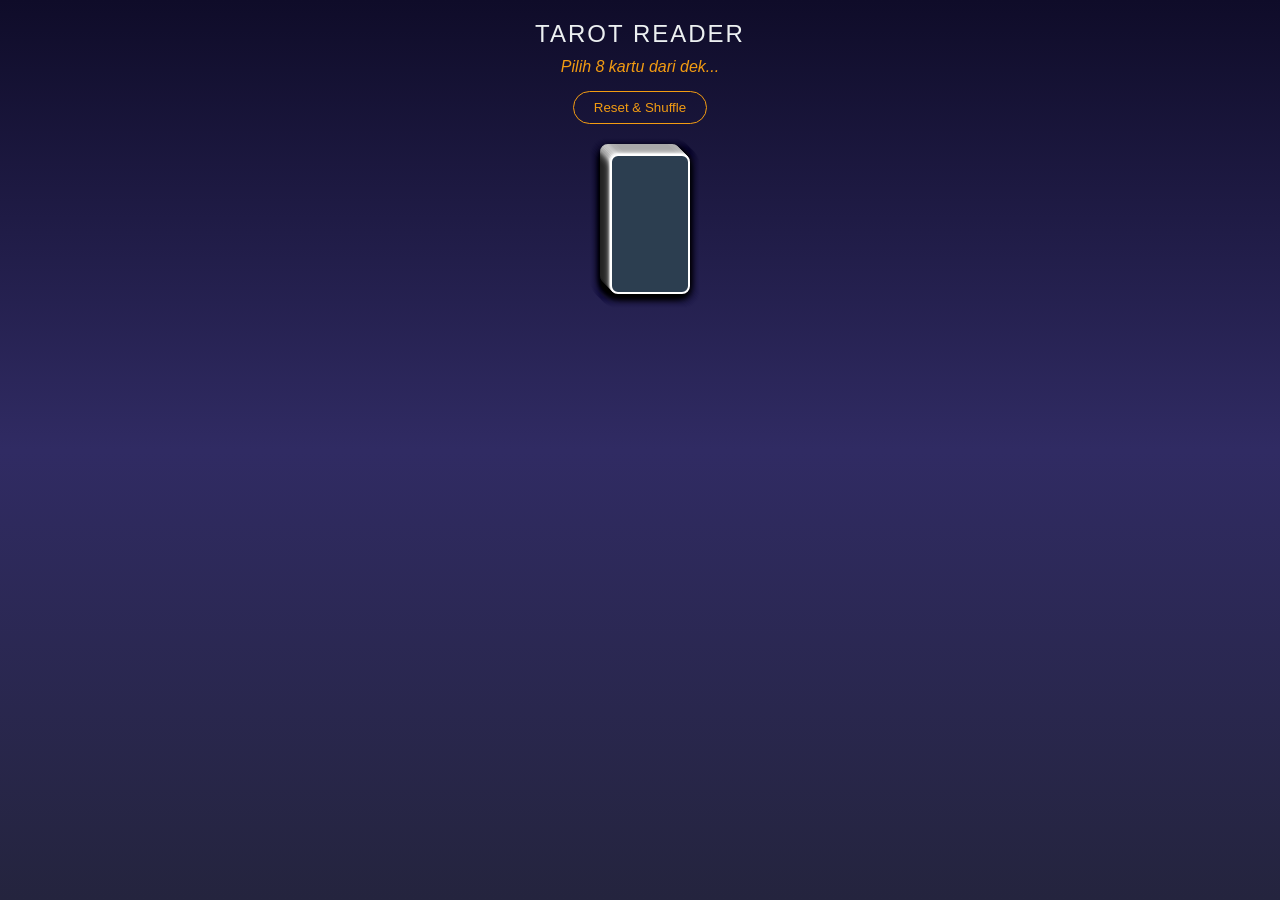
<file: Index.html>
<!DOCTYPE html>
<html lang="id">
<head>
    <meta charset="UTF-8">
    <meta name="viewport" content="width=device-width, initial-scale=1.0, maximum-scale=1.0, user-scalable=no">
    <title>Tarot Insight - 8 Cards</title>
    <style>
        :root {
            --bg-color: #0f0c29;
            --card-width: 80px;
            --card-height: 140px;
            --accent: #f39c12;
            --text: #ecf0f1;
        }

        * { box-sizing: border-box; margin: 0; padding: 0; }

        body {
            background: linear-gradient(to bottom, #0f0c29, #302b63, #24243e);
            color: var(--text);
            font-family: 'Segoe UI', Tahoma, Geneva, Verdana, sans-serif;
            min-height: 100vh;
            display: flex;
            flex-direction: column;
            align-items: center;
            overflow-x: hidden;
            touch-action: manipulation;
        }

        h1 { margin: 20px 0 10px; font-weight: 300; letter-spacing: 2px; font-size: 1.5rem; text-transform: uppercase; }

        /* Status & UI Controls */
        #status-bar { margin-bottom: 15px; font-style: italic; color: var(--accent); }
        .controls { margin-bottom: 20px; z-index: 100; }
        button {
            background: transparent;
            border: 1px solid var(--accent);
            color: var(--accent);
            padding: 8px 20px;
            border-radius: 20px;
            cursor: pointer;
            transition: 0.3s;
        }
        button:hover { background: var(--accent); color: #000; }

        /* Deck Area */
        .deck-container {
            position: relative;
            width: 100%;
            height: 200px;
            display: flex;
            justify-content: center;
            perspective: 1000px;
            margin-bottom: 40px;
        }

        .deck-card {
            position: absolute;
            width: var(--card-width);
            height: var(--card-height);
            background: #2c3e50;
            border-radius: 8px;
            border: 2px solid #fff;
            background-image: url('https://upload.wikimedia.org/wikipedia/commons/5/54/Tarot_Back.png');
            background-size: cover;
            cursor: pointer;
            transition: transform 0.6s cubic-bezier(0.23, 1, 0.32, 1), box-shadow 0.3s;
            box-shadow: 0 4px 8px rgba(0,0,0,0.5);
        }

        .deck-card:hover { transform: translateY(-10px) scale(1.05); box-shadow: 0 10px 20px rgba(243, 156, 18, 0.4); }

        /* Layout Final */
        .layout-grid {
            display: none; /* Muncul setelah 8 kartu dipilih */
            position: relative;
            width: 100%;
            max-width: 500px;
            height: 600px;
            margin: 20px auto;
        }

        .slot {
            position: absolute;
            width: var(--card-width);
            height: var(--card-height);
            transition: all 0.8s ease-in-out;
        }

        /* Mapping Posisi sesuai instruksi */
        /* Center Cross */
        .slot-1 { left: 30%; top: 35%; transform: translateX(-50%); } 
        .slot-2 { left: 30%; top: 35%; transform: translateX(-50%) rotate(90deg); z-index: 10; }
        .slot-3 { left: 30%; top: 5%; transform: translateX(-50%); }
        .slot-4 { left: 30%; top: 65%; transform: translateX(-50%); }
        .slot-5 { left: 60%; top: 35%; transform: translateX(-50%); }
        /* Right Column */
        .slot-7 { left: 85%; top: 35%; transform: translateX(-50%); }
        .slot-6 { left: 85%; top: 65%; transform: translateX(-50%); }
        .slot-8 { left: 85%; top: 5%; transform: translateX(-50%); }

        /* Card Visuals */
        .card-inner {
            position: relative;
            width: 100%;
            height: 100%;
            transform-style: preserve-3d;
            transition: transform 0.8s;
        }

        .card-inner.flipped { transform: rotateY(180deg); }

        .card-face {
            position: absolute;
            width: 100%;
            height: 100%;
            backface-visibility: hidden;
            border-radius: 8px;
            overflow: hidden;
            border: 1px solid #fff;
        }

        .card-back { background-image: url('https://upload.wikimedia.org/wikipedia/commons/5/54/Tarot_Back.png'); background-size: cover; }
        .card-front { transform: rotateY(180deg); background-color: #fff; display: flex; flex-direction: column; }
        
        .card-img { width: 100%; height: 85%; object-fit: cover; }
        .card-name { 
            font-size: 8px; color: #000; text-align: center; 
            padding: 2px; background: #fff; flex-grow: 1;
            display: flex; align-items: center; justify-content: center;
            font-weight: bold; line-height: 1;
        }

        .reversed { transform: rotate(180deg); }

        @media (max-width: 400px) {
            :root { --card-width: 65px; --card-height: 110px; }
            .layout-grid { height: 500px; }
        }
    </style>
</head>
<body>

    <h1>Tarot Reader</h1>
    <div id="status-bar">Pilih 8 kartu dari dek...</div>

    <div class="controls">
        <button onclick="resetGame()">Reset & Shuffle</button>
    </div>

    <div id="deck" class="deck-container"></div>
    <div id="layout" class="layout-grid"></div>

    <audio id="card-flip-sound" src="https://www.soundjay.com/misc/sounds/page-flip-01a.mp3" preload="auto"></audio>

    <script>
        const cardsData = [
            { name: "The Fool", img: "m00.jpg" }, { name: "The Magician", img: "m01.jpg" }, { name: "The High Priestess", img: "m02.jpg" },
            { name: "The Empress", img: "m03.jpg" }, { name: "The Emperor", img: "m04.jpg" }, { name: "The Hierophant", img: "m05.jpg" },
            { name: "The Lovers", img: "m06.jpg" }, { name: "The Chariot", img: "m07.jpg" }, { name: "Strength", img: "m08.jpg" },
            { name: "The Hermit", img: "m09.jpg" }, { name: "Wheel of Fortune", img: "m10.jpg" }, { name: "Justice", img: "m11.jpg" },
            { name: "The Hanged Man", img: "m12.jpg" }, { name: "Death", img: "m13.jpg" }, { name: "Temperance", img: "m14.jpg" },
            { name: "The Devil", img: "m15.jpg" }, { name: "The Tower", img: "m16.jpg" }, { name: "The Star", img: "m17.jpg" },
            { name: "The Moon", img: "m18.jpg" }, { name: "The Sun", img: "m19.jpg" }, { name: "Judgement", img: "m20.jpg" },
            { name: "The World", img: "m21.jpg" }
        ];

        // Tambahkan Minor Arcana secara dinamis
        const suits = ['Wands', 'Cups', 'Swords', 'Pentacles'];
        const suitCodes = ['w', 'c', 's', 'p'];
        const values = ['01','02','03','04','05','06','07','08','09','10','11','12','13','14'];
        const names = ['Ace', 'Two', 'Three', 'Four', 'Five', 'Six', 'Seven', 'Eight', 'Nine', 'Ten', 'Page', 'Knight', 'Queen', 'King'];

        suits.forEach((suit, sIdx) => {
            values.forEach((val, vIdx) => {
                cardsData.push({
                    name: `${names[vIdx]} of ${suit}`,
                    img: `${suitCodes[sIdx]}${val}.jpg`
                });
            });
        });

        const API_BASE = "https://www.sacred-texts.com/tarot/pkt/img/";
        let selectedCount = 0;
        const maxSelection = 8;
        let isShuffling = false;

        function shuffle(array) {
            return array.sort(() => Math.random() - 0.5);
        }

        function playSound() {
            const sound = document.getElementById('card-flip-sound');
            sound.currentTime = 0;
            sound.play().catch(() => {}); // Prevent error if browser blocks auto-audio
        }

        function createDeck() {
            const deckDiv = document.getElementById('deck');
            const layoutDiv = document.getElementById('layout');
            deckDiv.innerHTML = '';
            layoutDiv.innerHTML = '';
            layoutDiv.style.display = 'none';
            selectedCount = 0;
            document.getElementById('status-bar').innerText = "Pilih 8 kartu dari dek...";

            const currentDeck = shuffle([...cardsData]);
            
            // Tampilkan 20 kartu visual saja sebagai representasi deck
            for (let i = 0; i < 20; i++) {
                const cardEl = document.createElement('div');
                cardEl.className = 'deck-card';
                cardEl.style.left = `calc(50% - 40px + ${i * 0.5}px)`;
                cardEl.style.top = `${i * 0.5}px`;
                cardEl.style.zIndex = i;
                
                cardEl.onclick = function() {
                    if (selectedCount < maxSelection) {
                        selectCard(currentDeck.pop());
                        this.style.opacity = '0';
                        this.style.pointerEvents = 'none';
                    }
                };
                deckDiv.appendChild(cardEl);
            }
        }

        function selectCard(cardInfo) {
            selectedCount++;
            playSound();
            
            const layoutDiv = document.getElementById('layout');
            layoutDiv.style.display = 'block';

            const isReversed = Math.random() > 0.7; // 30% chance reversed
            const slot = document.createElement('div');
            slot.className = `slot slot-${selectedCount}`;
            
            const nameDisplay = cardInfo.name + (isReversed ? " (Reversed)" : "");
            const imgUrl = API_BASE + cardInfo.img;

            slot.innerHTML = `
                <div class="card-inner" id="card-${selectedCount}">
                    <div class="card-face card-back"></div>
                    <div class="card-face card-front">
                        <img src="${imgUrl}" class="card-img ${isReversed ? 'reversed' : ''}" alt="${cardInfo.name}">
                        <div class="card-name">${cardInfo.name}</div>
                    </div>
                </div>
            `;

            layoutDiv.appendChild(slot);

            // Trigger Animation
            setTimeout(() => {
                document.getElementById(`card-${selectedCount}`).classList.add('flipped');
            }, 100);

            if (selectedCount === maxSelection) {
                document.getElementById('status-bar').innerText = "Selesai. Inilah ramalan Anda.";
                document.getElementById('deck').style.visibility = 'hidden';
            } else {
                document.getElementById('status-bar').innerText = `Kartu ${selectedCount} terpilih. Pilih lagi...`;
            }
        }

        function resetGame() {
            document.getElementById('deck').style.visibility = 'visible';
            createDeck();
        }

        // Init
        window.onload = createDeck;
    </script>
</body>
</html>
</file>
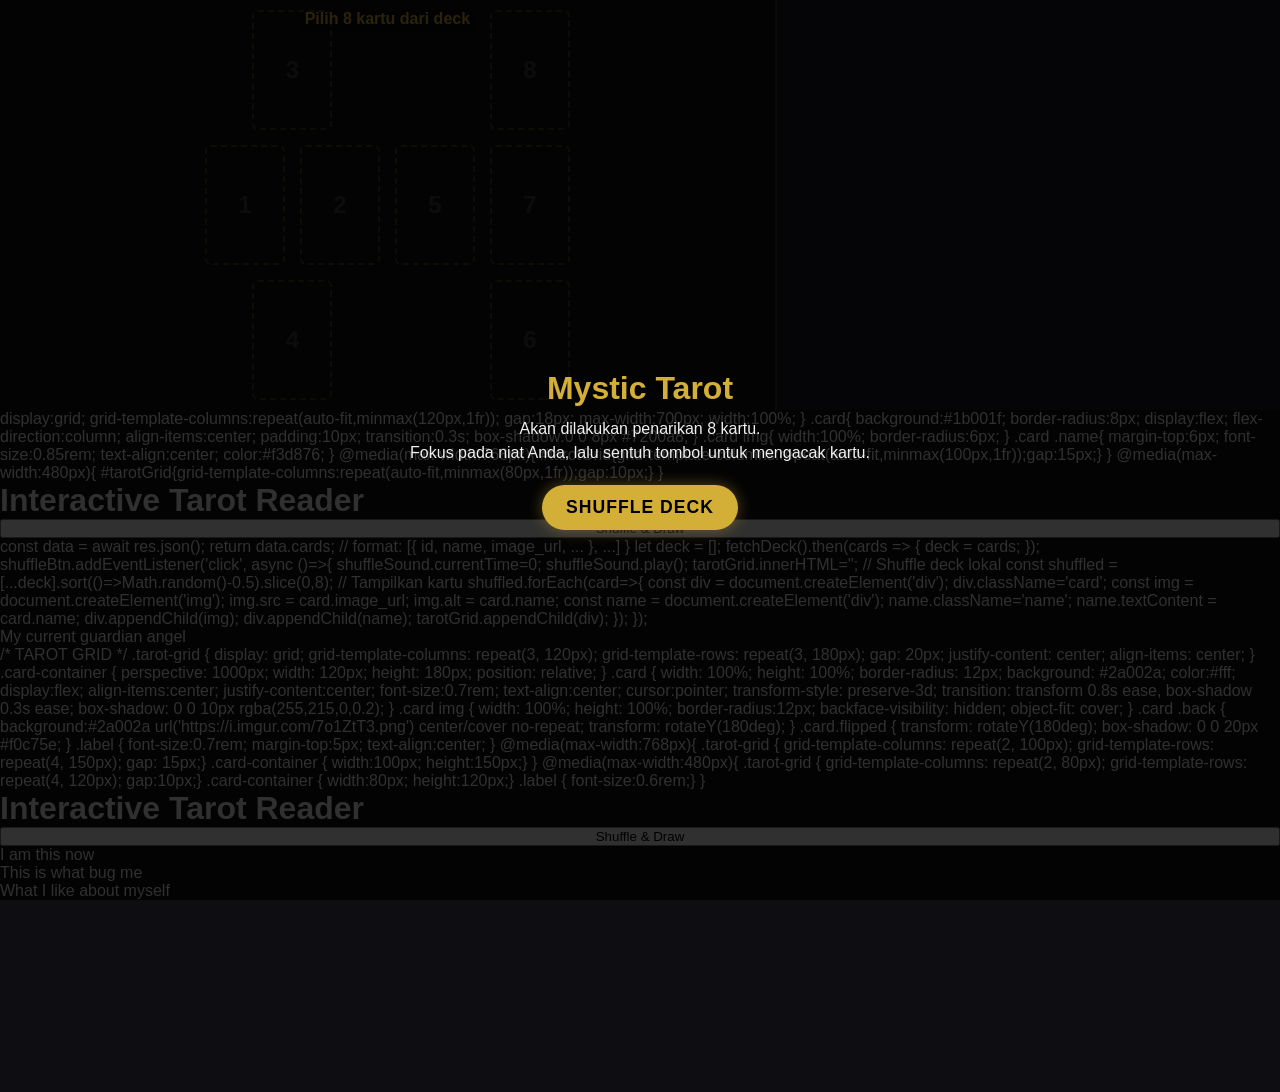
<file: index1.html>
<!DOCTYPE html>
<html lang="id">
<head>
    <meta charset="UTF-8">
    <meta name="viewport" content="width=device-width, initial-scale=1.0, maximum-scale=1.0, user-scalable=no">
    <title>Mystic Tarot Reading</title>
    <style>
        :root {
            --bg-color: #0d0d12;
            --surface: #1a1a24;
            --accent: #d4af37; /* Gold */
            --text: #f0f0f0;
            --card-w: 60px;
            --card-h: 90px;
        }

        @media (min-width: 600px) {
            :root { --card-w: 80px; --card-h: 120px; }
        }

        * {
            box-sizing: border-box;
            margin: 0;
            padding: 0;
            user-select: none;
            -webkit-tap-highlight-color: transparent;
        }

        body, html {
            width: 100%;
            height: 100%;
            background-color: var(--bg-color);
            color: var(--text);
            font-family: 'Segoe UI', Tahoma, Geneva, Verdana, sans-serif;
            overflow: hidden;
            display: flex;
            flex-direction: column;
        }

        /* Layout Utama */
        .app-container {
            display: flex;
            flex-direction: column;
            width: 100%;
            height: 100%;
        }

        /* Mode Landscape */
        @media (orientation: landscape) {
            .app-container { flex-direction: row; }
        }

        /* Area Layout Reading */
        .reading-area {
            flex: 1.5;
            padding: 10px;
            display: flex;
            flex-direction: column;
            align-items: center;
            justify-content: center;
            position: relative;
        }

        .spread-grid {
            display: grid;
            grid-template-columns: repeat(4, var(--card-w));
            grid-template-rows: repeat(3, var(--card-h));
            gap: 15px;
            position: relative;
        }

        .slot {
            width: var(--card-w);
            height: var(--card-h);
            border: 2px dashed rgba(212, 175, 55, 0.3);
            border-radius: 6px;
            display: flex;
            align-items: center;
            justify-content: center;
            position: relative;
            color: rgba(255,255,255,0.2);
            font-size: 1.5rem;
            font-weight: bold;
        }

        /* Mapping Posisi CSS Grid */
        .slot-3 { grid-column: 1 / 3; grid-row: 1; justify-self: center; } 
        .slot-1 { grid-column: 1; grid-row: 2; } 
        .slot-2 { grid-column: 2; grid-row: 2; } 
        .slot-4 { grid-column: 1 / 3; grid-row: 3; justify-self: center; } 
        .slot-5 { grid-column: 3; grid-row: 2; } 
        .slot-8 { grid-column: 4; grid-row: 1; } 
        .slot-7 { grid-column: 4; grid-row: 2; } 
        .slot-6 { grid-column: 4; grid-row: 3; } 

        /* Area Deck di bawah/samping */
        .deck-area {
            flex: 1;
            background: var(--surface);
            border-top: 2px solid #333;
            position: relative;
            overflow: hidden;
            display: flex;
            align-items: center;
            justify-content: center;
        }
        @media (orientation: landscape) {
            .deck-area { border-top: none; border-left: 2px solid #333; }
        }

        /* Styling Kartu */
        .card {
            width: var(--card-w);
            height: var(--card-h);
            perspective: 1000px;
            position: absolute;
            cursor: pointer;
            border-radius: 6px;
        }

        .card-inner {
            width: 100%;
            height: 100%;
            position: relative;
            transition: transform 0.6s cubic-bezier(0.4, 0.2, 0.2, 1);
            transform-style: preserve-3d;
            border-radius: 6px;
            box-shadow: 0 4px 8px rgba(0,0,0,0.5);
        }

        .card.flipped .card-inner {
            transform: rotateY(180deg);
        }

        /* Rotasi horizontal untuk kartu 1 & 2 */
        .card.rotate-90 .card-inner {
            transform: rotate(90deg) rotateY(180deg) scale(0.85);
        }

        .card-front, .card-back {
            width: 100%;
            height: 100%;
            position: absolute;
            backface-visibility: hidden;
            border-radius: 6px;
            overflow: hidden;
            background: #2a2a35;
        }

        .card-back {
            background: linear-gradient(135deg, #1a1a24 25%, transparent 25%) -10px 0,
                        linear-gradient(225deg, #1a1a24 25%, transparent 25%) -10px 0,
                        linear-gradient(315deg, #1a1a24 25%, transparent 25%),
                        linear-gradient(45deg, #1a1a24 25%, transparent 25%);
            background-size: 20px 20px;
            background-color: var(--accent);
            border: 2px solid var(--accent);
        }

        .card-front {
            transform: rotateY(180deg);
            display: flex;
            flex-direction: column;
            background: #000;
            border: 1px solid var(--accent);
        }

        .card-front img {
            width: 100%;
            height: 100%;
            object-fit: cover;
            transition: transform 0.3s ease;
        }

        .card-name-bar {
            position: absolute;
            bottom: 0;
            left: 0;
            width: 100%;
            background: rgba(0, 0, 0, 0.85);
            color: var(--accent);
            font-size: 0.6rem;
            text-align: center;
            padding: 4px 2px;
            white-space: pre-wrap;
            z-index: 10;
        }

        /* UI Overlays */
        .overlay {
            position: absolute;
            top: 0; left: 0; right: 0; bottom: 0;
            background: rgba(0,0,0,0.8);
            display: flex;
            flex-direction: column;
            align-items: center;
            justify-content: center;
            z-index: 2000;
        }

        .btn {
            background: var(--accent);
            color: #000;
            border: none;
            padding: 12px 24px;
            font-size: 1.1rem;
            font-weight: bold;
            border-radius: 30px;
            cursor: pointer;
            text-transform: uppercase;
            letter-spacing: 1px;
            box-shadow: 0 0 15px rgba(212, 175, 55, 0.4);
            margin-top: 20px;
        }

        .btn:active { transform: scale(0.95); }

        .status-text {
            position: absolute;
            top: 10px;
            left: 50%;
            transform: translateX(-50%);
            color: var(--accent);
            font-weight: bold;
            text-shadow: 0 2px 4px rgba(0,0,0,0.8);
            z-index: 100;
            text-align: center;
            width: 100%;
        }

        #controls {
            position: absolute;
            bottom: 10px;
            right: 10px;
            z-index: 100;
            display: none;
        }
    </style>
</head>
<body>

<div class="app-container">
    <div class="reading-area">
        <div class="status-text" id="statusMsg">Pilih 8 kartu dari deck</div>
        <div class="spread-grid">
            <div class="slot slot-3">3</div>
            <div class="slot slot-1">1</div>
            <div class="slot slot-2">2</div>
            <div class="slot slot-5">5</div>
            <div class="slot slot-8">8</div>
            <div class="slot slot-7">7</div>
            <div class="slot slot-4">4</div>
            <div class="slot slot-6">6</div>
        </div>
    </div>

    <div class="deck-area" id="deckArea"></div>
</div>

<div id="controls">
    <button class="btn" onclick="resetApp()" style="padding: 8px 16px; font-size: 0.9rem;">Reset</button>
</div>

<div class="overlay" id="introOverlay">
    <h1 style="color: var(--accent); margin-bottom: 10px; text-align:center;">Mystic Tarot</h1>
    <p style="text-align: center; max-width: 80%; line-height: 1.5;">
        Akan dilakukan penarikan 8 kartu.<br>
        Fokus pada niat Anda, lalu sentuh tombol untuk mengacak kartu.
    </p>
    <button class="btn" onclick="startShuffle()">Shuffle Deck</button>
</div>

<script>
    // Link server yang sudah dipastikan jalan dan berisi gambar .jpg
    const BASE_IMG_URL = "https://ishtarcollective.blob.core.windows.net/rider-waite-tarot/";
    let fullDeck = [];
    let drawCount = 0;
    let audioCtx = null;

    // 1. GENERASI DECK
    function generateDeck() {
        fullDeck = [];
        const majors = [
            "The Fool", "The Magician", "The High Priestess", "The Empress", "The Emperor",
            "The Hierophant", "The Lovers", "The Chariot", "Strength", "The Hermit",
            "Wheel of Fortune", "Justice", "The Hanged Man", "Death", "Temperance",
            "The Devil", "The Tower", "The Star", "The Moon", "The Sun", "Judgement", "The World"
        ];
        const suits = [
            { id: 'wands', name: 'Wands' },
            { id: 'cups', name: 'Cups' },
            { id: 'swords', name: 'Swords' },
            { id: 'pentacles', name: 'Pentacles' }
        ];
        const ranks = ['Ace','Two','Three','Four','Five','Six','Seven','Eight','Nine','Ten','Page','Knight','Queen','King'];

        // Major Arcana format: major-0.jpg
        majors.forEach((name, i) => {
            fullDeck.push({ id: `major-${i}`, name: name, img: `major-${i}.jpg` });
        });

        // Minor Arcana format: wands-1.jpg
        suits.forEach(suit => {
            ranks.forEach((rank, i) => {
                let r = i + 1;
                fullDeck.push({ id: `${suit.id}-${r}`, name: `${rank} of ${suit.name}`, img: `${suit.id}-${r}.jpg` });
            });
        });
    }

    // 2. AUDIO SFX
    function initAudio() {
        if (!audioCtx) {
            audioCtx = new (window.AudioContext || window.webkitAudioContext)();
        }
    }
    
    function playCardSound() {
        if (!audioCtx) return;
        const osc = audioCtx.createOscillator();
        const gain = audioCtx.createGain();
        osc.connect(gain);
        gain.connect(audioCtx.destination);
        osc.type = 'sine';
        osc.frequency.setValueAtTime(120, audioCtx.currentTime);
        osc.frequency.exponentialRampToValueAtTime(40, audioCtx.currentTime + 0.1);
        gain.gain.setValueAtTime(0.3, audioCtx.currentTime);
        gain.gain.exponentialRampToValueAtTime(0.01, audioCtx.currentTime + 0.1);
        osc.start();
        osc.stop(audioCtx.currentTime + 0.1);
    }

    // 3. SHUFFLE
    function startShuffle() {
        initAudio();
        document.getElementById('introOverlay').style.display = 'none';
        
        // Fisher-Yates Shuffle
        for (let i = fullDeck.length - 1; i > 0; i--) {
            const j = Math.floor(Math.random() * (i + 1));
            [fullDeck[i], fullDeck[j]] = [fullDeck[j], fullDeck[i]];
        }

        const deckArea = document.getElementById('deckArea');
        deckArea.innerHTML = '';
        
        const areaW = deckArea.clientWidth;
        const areaH = deckArea.clientHeight;
        const cardW = parseInt(getComputedStyle(document.documentElement).getPropertyValue('--card-w'));
        const cardH = parseInt(getComputedStyle(document.documentElement).getPropertyValue('--card-h'));

        fullDeck.forEach((cardInfo, index) => {
            const cardEl = document.createElement('div');
            cardEl.className = 'card';
            cardEl.innerHTML = `
                <div class="card-inner">
                    <div class="card-front">
                        <img src="${BASE_IMG_URL}${cardInfo.img}" alt="${cardInfo.name}" onerror="this.src='https://via.placeholder.com/60x90/000/d4af37?text=Tarot';">
                        <div class="card-name-bar"></div>
                    </div>
                    <div class="card-back"></div>
                </div>
            `;
            
            const randomX = Math.random() * (areaW - cardW);
            const randomY = Math.random() * (areaH - cardH);
            const randomRot = Math.random() * 360;

            cardEl.style.left = `${randomX}px`;
            cardEl.style.top = `${randomY}px`;
            
            cardEl.style.transform = `translate(${areaW/2 - randomX}px, ${areaH/2 - randomY}px) rotate(0deg)`;
            
            setTimeout(() => {
                cardEl.style.transition = 'transform 0.5s ease-out';
                cardEl.style.transform = `rotate(${randomRot}deg)`;
            }, 50 + (index * 10));

            cardEl.addEventListener('click', () => handleCardClick(cardEl, cardInfo));
            deckArea.appendChild(cardEl);
        });

        document.getElementById('statusMsg').innerText = `Pilih kartu 1 (Tersisa 8)`;
    }

    // 4. ANIMASI PINDAH
    function handleCardClick(cardEl, cardInfo) {
        if (drawCount >= 8 || cardEl.classList.contains('drawn')) return;
        
        cardEl.classList.add('drawn');
        drawCount++;
        playCardSound();

        const isReversed = Math.random() > 0.5;
        let displayName = cardInfo.name;
        if (isReversed) {
            displayName += "\n(Reversed)";
            const imgEl = cardEl.querySelector('.card-front img');
            imgEl.style.transform = 'rotate(180deg)';
        }
        cardEl.querySelector('.card-name-bar').innerText = displayName;

        const targetSlot = document.querySelector(`.slot-${drawCount}`);
        const cardRect = cardEl.getBoundingClientRect();
        const slotRect = targetSlot.getBoundingClientRect();

        cardEl.style.position = 'fixed';
        cardEl.style.left = cardRect.left + 'px';
        cardEl.style.top = cardRect.top + 'px';
        cardEl.style.zIndex = 1000;
        document.body.appendChild(cardEl);

        void cardEl.offsetWidth;

        cardEl.style.transition = 'all 0.7s cubic-bezier(0.25, 1, 0.5, 1)';
        cardEl.style.left = slotRect.left + 'px';
        cardEl.style.top = slotRect.top + 'px';
        cardEl.style.transform = 'rotate(0deg)';
        
        setTimeout(() => {
            cardEl.classList.add('flipped');
            if (drawCount === 1 || drawCount === 2) {
                cardEl.classList.add('rotate-90');
            }
        }, 200);

        setTimeout(() => {
            cardEl.style.position = 'absolute';
            cardEl.style.left = '0';
            cardEl.style.top = '0';
            cardEl.style.transition = 'none';
            cardEl.style.zIndex = '1';
            targetSlot.innerHTML = '';
            targetSlot.appendChild(cardEl);

            if (drawCount < 8) {
                document.getElementById('statusMsg').innerText = `Pilih kartu ${drawCount + 1} (Tersisa ${8 - drawCount})`;
            } else {
                document.getElementById('statusMsg').innerText = "Reading Complete";
                document.getElementById('controls').style.display = 'block';
                document.getElementById('deckArea').style.opacity = '0.3';
                document.getElementById('deckArea').style.pointerEvents = 'none';
            }
        }, 750);
    }

    // 5. RESET
    function resetApp() {
        drawCount = 0;
        document.getElementById('controls').style.display = 'none';
        document.getElementById('deckArea').style.opacity = '1';
        document.getElementById('deckArea').style.pointerEvents = 'auto';
        
        const spreadGrid = document.querySelector('.spread-grid');
        spreadGrid.innerHTML = `
            <div class="slot slot-3">3</div>
            <div class="slot slot-1">1</div>
            <div class="slot slot-2">2</div>
            <div class="slot slot-5">5</div>
            <div class="slot slot-8">8</div>
            <div class="slot slot-7">7</div>
            <div class="slot slot-4">4</div>
            <div class="slot slot-6">6</div>
        `;
        
        startShuffle();
    }

    window.onload = generateDeck;
</script>

</body>
</html>
  display:grid;
  grid-template-columns:repeat(auto-fit,minmax(120px,1fr));
  gap:18px;
  max-width:700px;
  width:100%;
}
.card{
  background:#1b001f;
  border-radius:8px;
  display:flex;
  flex-direction:column;
  align-items:center;
  padding:10px;
  transition:0.3s;
  box-shadow:0 0 8px #7200a8;
}
.card img{
  width:100%;
  border-radius:6px;
}
.card .name{
  margin-top:6px;
  font-size:0.85rem;
  text-align:center;
  color:#f3d876;
}
@media(max-width:768px){
  #tarotGrid{grid-template-columns:repeat(auto-fit,minmax(100px,1fr));gap:15px;}
}
@media(max-width:480px){
  #tarotGrid{grid-template-columns:repeat(auto-fit,minmax(80px,1fr));gap:10px;}
}
</style>
</head>
<body>
<h1>Interactive Tarot Reader</h1>
<button id="shuffleBtn">Shuffle & Draw</button>
<div id="tarotGrid"></div>
<audio id="shuffleSound" src="https://freesound.org/data/previews/337/337049_3237725-lq.mp3"></audio>

<script>
const shuffleBtn = document.getElementById('shuffleBtn');
const tarotGrid = document.getElementById('tarotGrid');
const shuffleSound = document.getElementById('shuffleSound');
let deck = [];

// Ambil deck Tarot 78 kartu dari Mystical API
async function fetchDeck(){
  const res = await fetch('https://api.mysticalapi.com/v1/tarot/cards');
  const data = await res.json();
  deck = data.cards; // [{name, image_url}, ...]
}
fetchDeck();

shuffleBtn.addEventListener('click', async ()=>{
  shuffleSound.currentTime = 0;
  shuffleSound.play();
  tarotGrid.innerHTML = '';
  
  // Pilih 8 kartu acak
  const shuffled = [...deck].sort(()=>Math.random()-0.5).slice(0,8);
  
  shuffled.forEach(card=>{
    const div = document.createElement('div');
    div.className = 'card';
    
    const img = document.createElement('img');
    img.src = card.image_url;
    img.alt = card.name;
    
    const nameDiv = document.createElement('div');
    nameDiv.className = 'name';
    nameDiv.textContent = card.name;
    
    div.appendChild(img);
    div.appendChild(nameDiv);
    tarotGrid.appendChild(div);
  });
});
</script>
</body>
</html>  const data = await res.json();
  return data.cards;  // format: [{ id, name, image_url, ... }, ...]
}

let deck = [];
fetchDeck().then(cards => { deck = cards; });

shuffleBtn.addEventListener('click', async ()=>{
  shuffleSound.currentTime=0; shuffleSound.play();

  tarotGrid.innerHTML='';

  // Shuffle deck lokal
  const shuffled = [...deck].sort(()=>Math.random()-0.5).slice(0,8);

  // Tampilkan kartu
  shuffled.forEach(card=>{
    const div = document.createElement('div');
    div.className='card';

    const img = document.createElement('img');
    img.src = card.image_url; 
    img.alt = card.name;

    const name = document.createElement('div');
    name.className='name';
    name.textContent = card.name;

    div.appendChild(img);
    div.appendChild(name);
    tarotGrid.appendChild(div);
  });
});
</script>

</body>
</html>  <div class="card-container"><div class="card"><div class="back"></div></div><div class="label">My current guardian angel</div></div>
</div>

<audio id="shuffleSound" src="https://freesound.org/data/previews/337/337049_3237725-lq.mp3"></audio>
<audio id="drawSound" src="https://freesound.org/data/previews/173/173145_2398404-lq.mp3"></audio>

<script>
const tarotDeck = [];
for(let i=1;i<=78;i++){
  tarotDeck.push({name:`Card ${i}`, img:`https://picsum.photos/120/180?random=${i}`});
}
const shuffleBtn = document.getElementById('shuffleBtn');
const tarotGrid = document.getElementById('tarotGrid');
const shuffleSound = document.getElementById('shuffleSound');
const drawSound = document.getElementById('drawSound');

function shuffleArray(arr){ return arr.sort(()=>Math.random()-0.5); }

shuffleBtn.addEventListener('click', async ()=>{
  shuffleSound.currentTime=0; shuffleSound.play();
  const cards = Array.from(tarotGrid.querySelectorAll('.card'));
  // reset
  cards.forEach(c=>{c.classList.remove('flipped','glow'); c.style.transform='rotateY(0deg) translate(0,0)';});

  // Shuffle animation: random small moves for 2s
  const duration=2000; const start=Date.now();
  const animateShuffle = () => {
    const elapsed = Date.now()-start;
    cards.forEach(c=>{
      const dx = (Math.random()-0.5)*30; 
      const dy = (Math.random()-0.5)*30;
      const rot = (Math.random()-0.5)*20;
      c.style.transform=`translate(${dx}px,${dy}px) rotate(${rot}deg)`;
    });
    if(elapsed<duration) requestAnimationFrame(animateShuffle);
  };
  animateShuffle();
  await new Promise(r=>setTimeout(r,duration));

  // Assign cards
  const selected = shuffleArray([...tarotDeck]).slice(0,8);
  selected.forEach((cardData,i)=>{
    const card = cards[i];
    const orientation = Math.random()>0.5 ? 0 : 180;
    const img=document.createElement('img');
    img.src=cardData.img;
    img.alt=cardData.name;
    img.style.transform=`rotate(${orientation}deg)`;

    card.innerHTML='';
    card.appendChild(img);

    setTimeout(()=>{
      card.classList.add('flipped','glow');
      card.style.transform='rotateY(180deg)'; 
      drawSound.currentTime=0; drawSound.play();
    }, i*300);
  });
});
</script>
</body>
</html>  /* TAROT GRID */
  .tarot-grid {
    display: grid;
    grid-template-columns: repeat(3, 120px);
    grid-template-rows: repeat(3, 180px);
    gap: 20px;
    justify-content: center;
    align-items: center;
  }

  .card-container {
    perspective: 1000px;
    width: 120px;
    height: 180px;
    position: relative;
  }

  .card {
    width: 100%;
    height: 100%;
    border-radius: 12px;
    background: #2a002a;
    color:#fff;
    display:flex;
    align-items:center;
    justify-content:center;
    font-size:0.7rem;
    text-align:center;
    cursor:pointer;
    transform-style: preserve-3d;
    transition: transform 0.8s ease, box-shadow 0.3s ease;
    box-shadow: 0 0 10px rgba(255,215,0,0.2);
  }

  .card img {
    width: 100%;
    height: 100%;
    border-radius:12px;
    backface-visibility: hidden;
    object-fit: cover;
  }

  .card .back {
    background:#2a002a url('https://i.imgur.com/7o1ZtT3.png') center/cover no-repeat;
    transform: rotateY(180deg);
  }

  .card.flipped { transform: rotateY(180deg); box-shadow: 0 0 20px #f0c75e; }

  .label { font-size:0.7rem; margin-top:5px; text-align:center; }

  @media(max-width:768px){
    .tarot-grid { grid-template-columns: repeat(2, 100px); grid-template-rows: repeat(4, 150px); gap: 15px;}
    .card-container { width:100px; height:150px;}
  }

  @media(max-width:480px){
    .tarot-grid { grid-template-columns: repeat(2, 80px); grid-template-rows: repeat(4, 120px); gap:10px;}
    .card-container { width:80px; height:120px;}
    .label { font-size:0.6rem;}
  }
</style>
</head>
<body>

<h1>Interactive Tarot Reader</h1>
<button id="shuffleBtn">Shuffle & Draw</button>
<div class="tarot-grid" id="tarotGrid">
  <!-- 8 Cards -->
  <div class="card-container"><div class="card"><div class="back"></div></div><div class="label">I am this now</div></div>
  <div class="card-container"><div class="card"><div class="back"></div></div><div class="label">This is what bug me</div></div>
  <div class="card-container"><div class="card"><div class="back"></div></div><div class="label">What I like about myself</div></div>
  <div class="card-container"><div class="card"><div class="back"></div></div><div class="label">What I don’t like about myself</div></div>
  <div class="card-container"><div class="card"><div class="back"></div></div><div class="label">My talent</div></div>
  <div class="card-container"><div class="card"><div class="back"></div></div><div class="label">My temptation</div></div>
  <div class="card-container"><div class="card"><div class="back"></div></div><div class="label">My personal quest</div></div>
  <div class="card-container"><div class="card"><div class="back"></div></div><div class="label">My current guardian angel</div></div>
</div>

<!-- Sound Effects -->
<audio id="shuffleSound" src="https://freesound.org/data/previews/337/337049_3237725-lq.mp3"></audio>
<audio id="drawSound" src="https://freesound.org/data/previews/173/173145_2398404-lq.mp3"></audio>

<script>
const tarotDeck = [
  // Sample Major Arcana
  {name:"The Fool", img:"https://i.imgur.com/oJm6sZt.jpg"},
  {name:"The Magician", img:"https://i.imgur.com/J1D4v5F.jpg"},
  {name:"The High Priestess", img:"https://i.imgur.com/7X6V0wU.jpg"},
  // ... add remaining 19 Major Arcana + 56 Minor Arcana (use placeholder images)
];

// Simple way to fill deck with placeholders
for(let i=1;i<=78;i++){
  if(!tarotDeck[i-1]) tarotDeck[i-1] = {name:`Card ${i}`, img:`https://picsum.photos/120/180?random=${i}`};
}

const shuffleBtn = document.getElementById('shuffleBtn');
const tarotGrid = document.getElementById('tarotGrid');
const shuffleSound = document.getElementById('shuffleSound');
const drawSound = document.getElementById('drawSound');

function shuffleArray(arr) {
  return arr.sort(() => Math.random() - 0.5);
}

shuffleBtn.addEventListener('click', async ()=>{
  shuffleSound.currentTime = 0; shuffleSound.play();
  const cards = Array.from(tarotGrid.querySelectorAll('.card'));
  cards.forEach(c=>c.classList.remove('flipped'));

  // small delay for shuffle animation effect
  await new Promise(r=>setTimeout(r, 600));

  const selected = shuffleArray([...tarotDeck]).slice(0,8);
  selected.forEach((cardData,i)=>{
    const card = cards[i];
    const orientation = Math.random() > 0.5 ? 0 : 180;
    const img = document.createElement('img');
    img.src = cardData.img;
    img.style.transform = `rotate(${orientation}deg)`;
    img.alt = cardData.name;

    // Clear previous
    card.innerHTML = '';
    card.appendChild(img);

    // flip animation
    setTimeout(()=>{
      card.classList.add('flipped');
      drawSound.currentTime = 0; drawSound.play();
    }, 200*i);
  });
});
</script>

</body>
</html>
</file>
